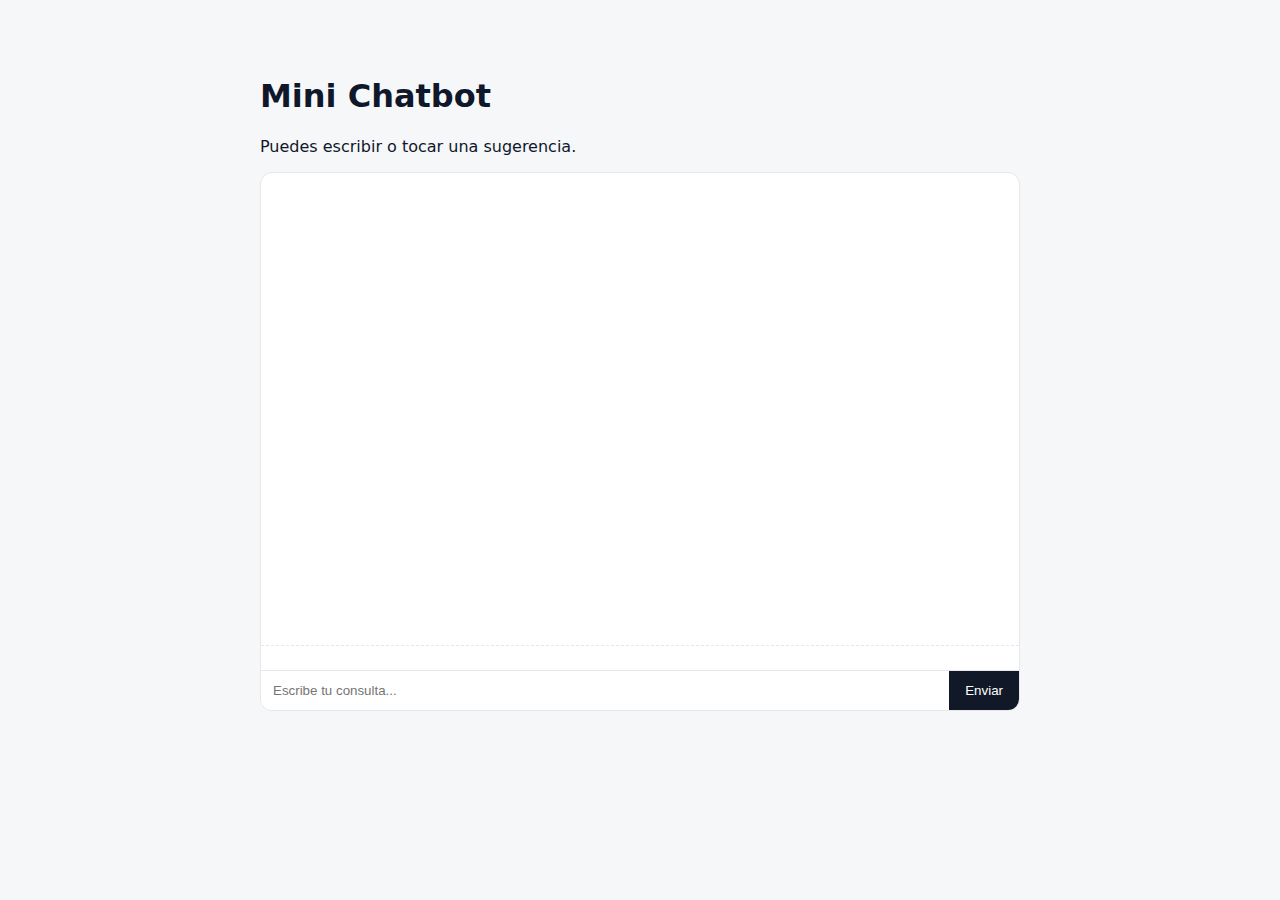
<file: frontend/public/index.html>
<!doctype html>
<html lang="es">
<head>
  <meta charset="utf-8"/>
  <meta name="viewport" content="width=device-width, initial-scale=1"/>
  <title>Mini Chatbot</title>
  <link rel="stylesheet" href="assets/styles.css">
</head>
<body>
  <main class="wrap">
    <h1>Mini Chatbot</h1>
    <p>Puedes escribir o tocar una sugerencia.</p>
    <section class="chat">
      <div id="msgs" class="msgs"></div>
      <div id="chips" class="chips"></div>
      <div class="input">
        <input id="field" placeholder="Escribe tu consulta..."/>
        <button id="send">Enviar</button>
      </div>
    </section>
  </main>
  <script src="assets/chat.js"></script>
</body>
</html>
</file>
<file: frontend/public/assets/styles.css>
body{font-family:system-ui,Segoe UI,Roboto,Arial;margin:0;background:#f6f7f9;color:#0f172a}
.wrap{max-width:760px;margin:40px auto;padding:16px}
.chat{background:#fff;border:1px solid #e5e7eb;border-radius:12px;overflow:hidden}
.msgs{height:440px;overflow:auto;padding:16px}
.msg{margin:10px 0;max-width:70%;padding:10px 12px;border-radius:12px}
.user{background:#2563eb;color:#fff;margin-left:auto;border-bottom-right-radius:4px}
.bot{background:#f1f5f9;color:#0f172a;border-bottom-left-radius:4px}
.input{display:flex;border-top:1px solid #e5e7eb}
.input input{flex:1;padding:12px;border:0;outline:none}
.input button{border:0;padding:0 16px;cursor:pointer;background:#111827;color:#fff}
.chips{display:flex;flex-wrap:wrap;gap:8px;padding:12px;border-top:1px dashed #e5e7eb}
.chip{background:#eef2ff;color:#1e40af;border:1px solid #c7d2fe;padding:6px 10px;border-radius:999px;cursor:pointer}
</file>
